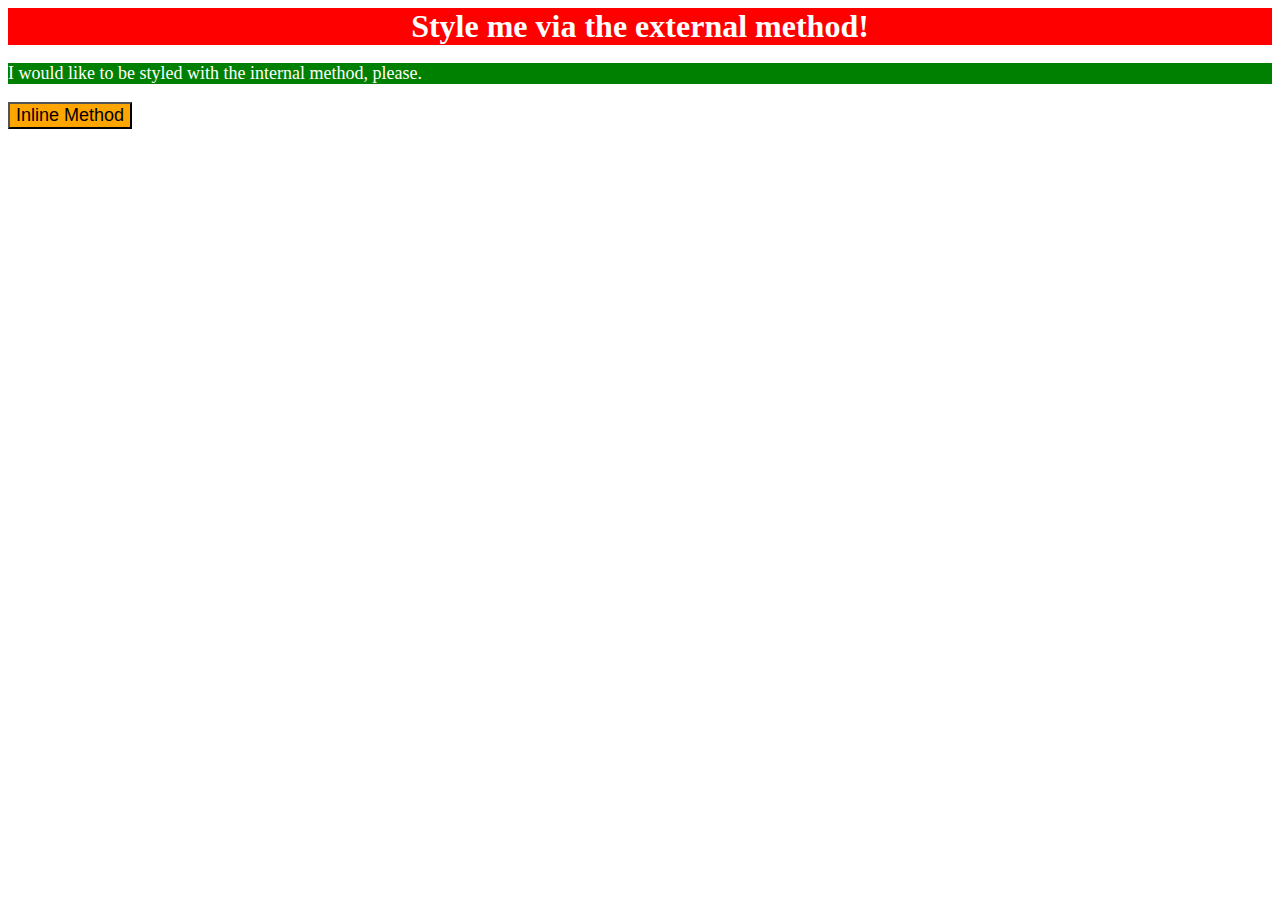
<file: foundations/01-css-methods/index.html>
<!DOCTYPE html>
<html lang="en">
<head>
  <meta charset="UTF-8">
  <meta http-equiv="X-UA-Compatible" content="IE=edge">
  <meta name="viewport" content="width=device-width, initial-scale=1.0">
  <title>Methods for Adding CSS</title>
  <link rel="stylesheet" href="./mysolution.css">

  <style>
    p {
      background-color: green;
      color: white;
      font-size: 18px;
    }
  </style>

</head>
<body>
  <div>Style me via the external method!</div>
  <p>I would like to be styled with the internal method, please.</p>
  <button style="background-color: orange; font-size: 18px;">Inline Method</button>
</body>
</html>
</file>
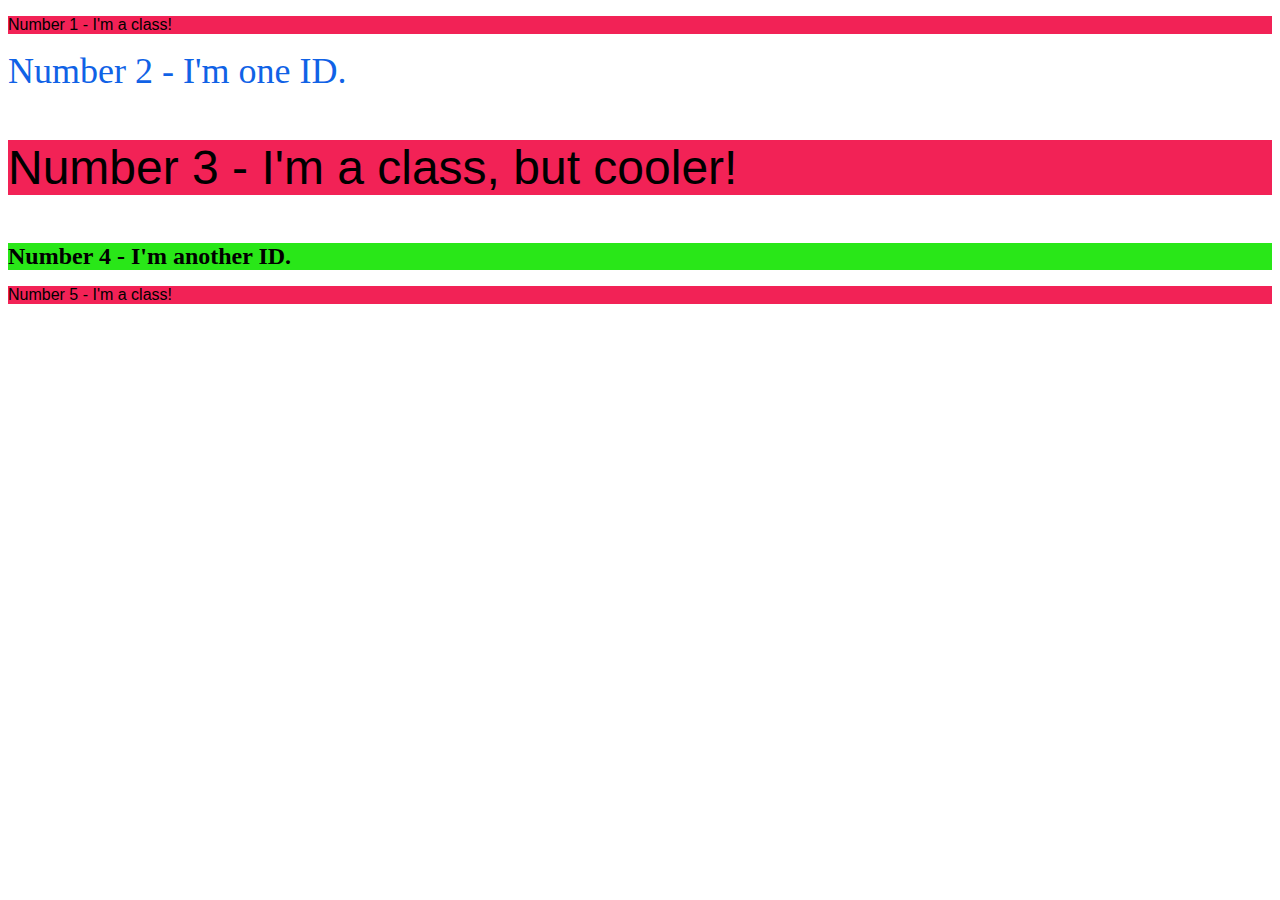
<file: foundations/02-class-id-selectors/index.html>
<!DOCTYPE html>
<html lang="en">
<head>
  <meta charset="UTF-8">
  <meta http-equiv="X-UA-Compatible" content="IE=edge">
  <meta name="viewport" content="width=device-width, initial-scale=1.0">
  <title>Class and ID Selectors</title>
  <link rel="stylesheet" href="./style.css">
</head>
<body>
  <p>Number 1 - I'm a class!</p>
  <div id="num-two">Number 2 - I'm one ID.</div>
  <p class="so-cool">Number 3 - I'm a class, but cooler!</p>
  <div id="num-four">Number 4 - I'm another ID.</div>
  <p>Number 5 - I'm a class!</p>
</body>
</html>
</file>
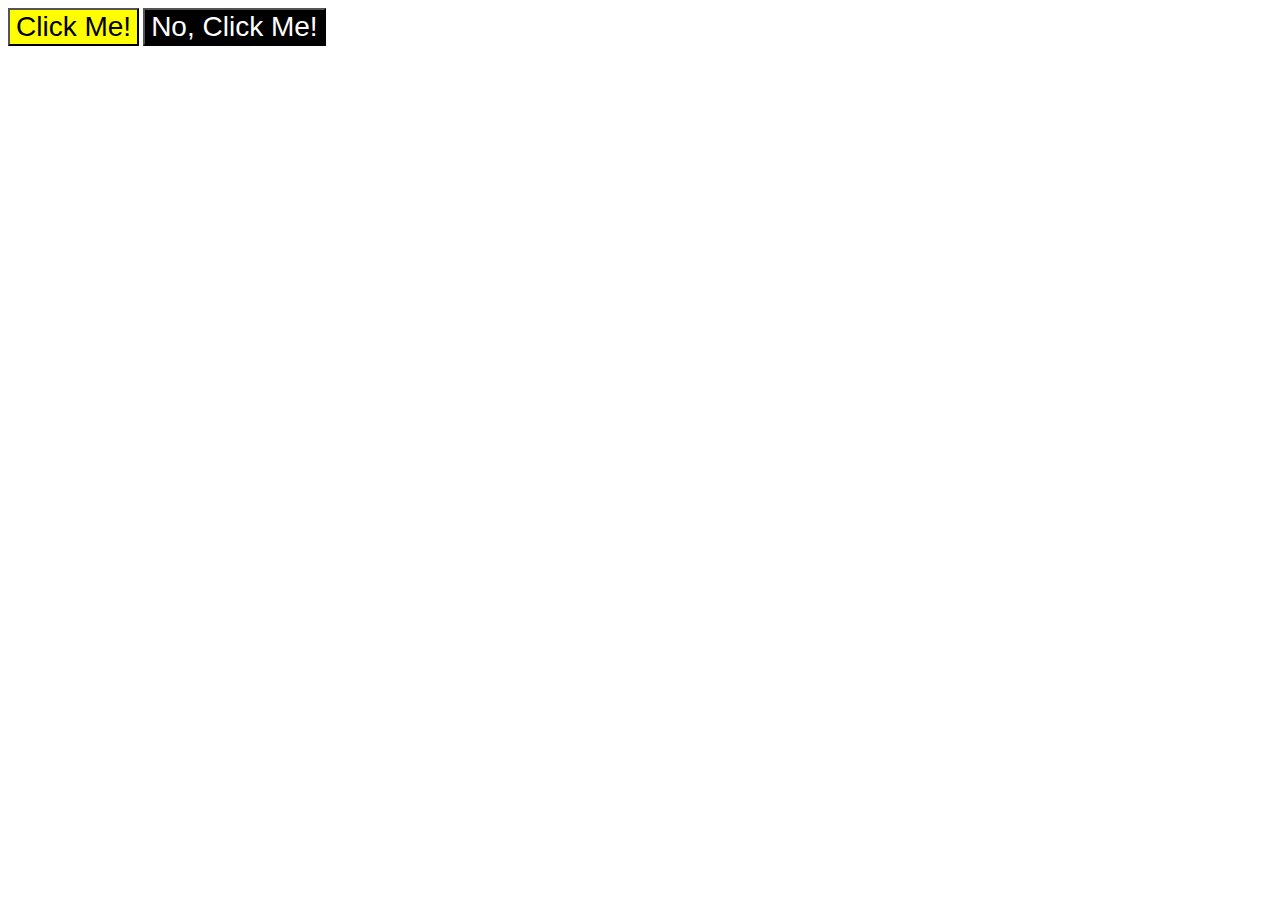
<file: foundations/03-grouping-selectors/index.html>
<!DOCTYPE html>
<html lang="en">
<head>
  <meta charset="UTF-8">
  <meta http-equiv="X-UA-Compatible" content="IE=edge">
  <meta name="viewport" content="width=device-width, initial-scale=1.0">
  <title>Grouping Selectors</title>
  <link rel="stylesheet" href="./style.css">
</head>
<body>
  <button class="black-yellow">Click Me!</button>
  <button class="black-white">No, Click Me!</button>
</body>
</html>
</file>
<file: foundations/01-css-methods/mysolution.css>
div {
  background-color: red;
  color: white;
  font-size: 32px;
  text-align: center;
  font-weight: bold;
}
</file>
<file: foundations/02-class-id-selectors/style.css>
p {
  background-color: #f22256;
  font-family: Verdana, "Roboto Slab", sans-serif;
}

p.so-cool {
  font-size: 48px;
}

#num-two {
  color: #1062e6;
  font-size: 36px;
}

#num-four {
  background-color: hsl(115, 81%, 50%);
  font-size: 24px;
  font-weight: bold;
}
</file>
<file: foundations/03-grouping-selectors/style.css>
.black-white,
.black-yellow {
  font-family: Helvetica, "Times New Roman", sans-serif;
  font-size: 28px;
}

.black-white {
  background-color: black;
  color: white;
}

.black-yellow {
  background-color: yellow;
}
</file>
